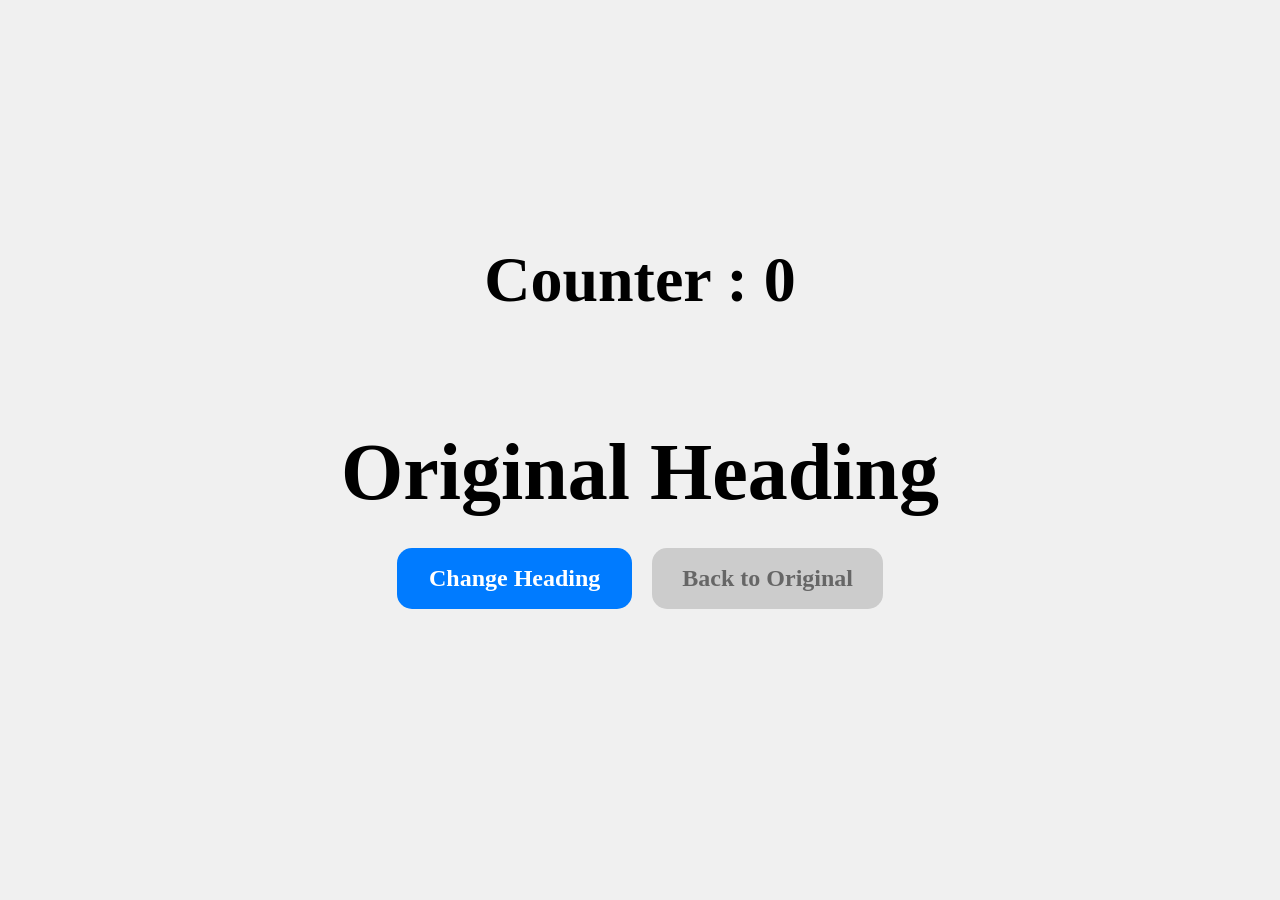
<file: Changing-Heading-with-Btn/index.html>
<!DOCTYPE html>
<html lang="en">

<head>
    <meta charset="UTF-8">
    <meta name="viewport" content="width=device-width, initial-scale=1.0">
    <title>Changing Heading with Button</title>
    <link rel="stylesheet" href="style.css">
</head>

<body>
    <h3>Counter : <span id="counter">0</span></h3>
    <h1 id="heading">Original Heading</h1>
    <div class="btn-container">
    <button id="cng-btn">Change Heading</button>
    <button id="og-btn">Back to Original</button>
    </div>
    <script src="script.js"></script>
</body>

</html>
</file>
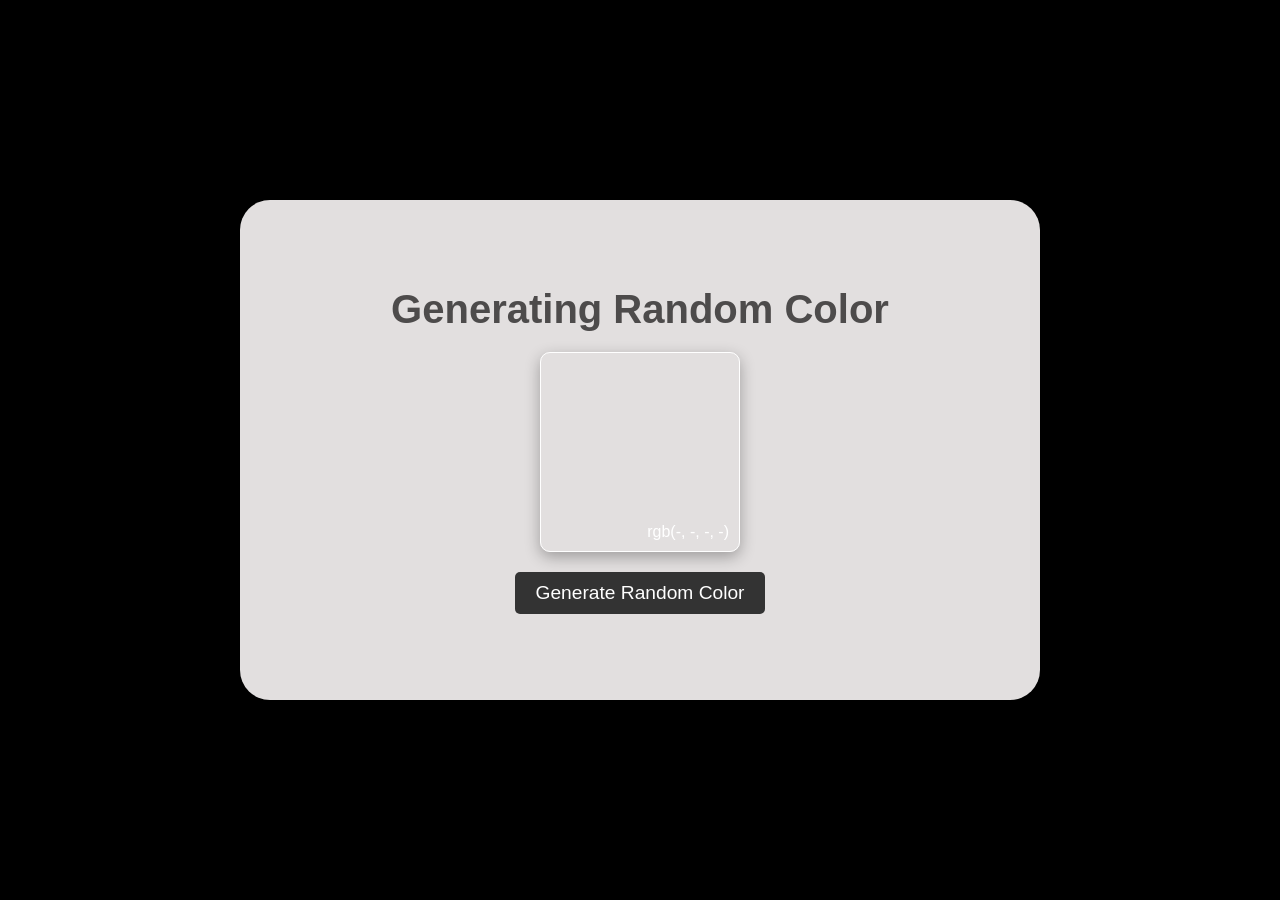
<file: Generating-Random-Color/index.html>
<!DOCTYPE html>
<html lang="en">
<head>
    <meta charset="UTF-8">
    <meta name="viewport" content="width=device-width, initial-scale=1.0">
    <title>Document</title>
    <link rel="stylesheet" href="style.css">
</head>
<body>
    <div id="md">
        <h1>Generating Random Color</h1>
        <div id="color-display">
            <p id="rgb-code">rgb(-, -, -, -)</p>
        </div>
        <button id="generate-btn">Generate Random Color</button>
    </div>
    <script src="script.js"></script>
</body>
</html>
</file>
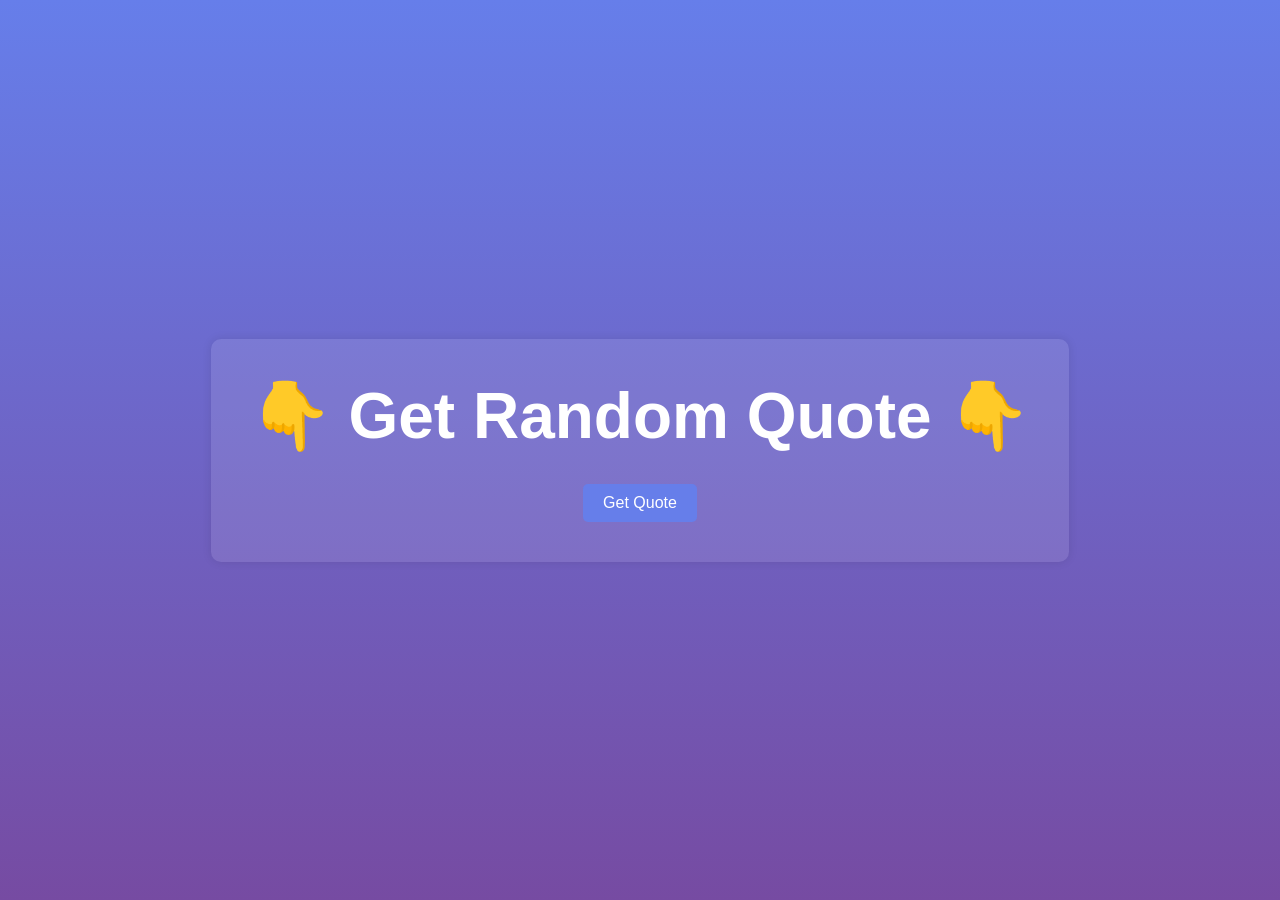
<file: Get-Random-Quote/index.html>
<!DOCTYPE html>
<html lang="en">
<head>
    <meta charset="UTF-8">
    <meta name="viewport" content="width=device-width, initial-scale=1.0">
    <title>Document</title>
    <link rel="stylesheet" href="style.css">
</head>
<body>
    <div class="container">
        <h1>👇 Get Random Quote 👇</h1>
        <p id="quote"></p>
        <button id="getQuote">Get Quote</button>
    </div>
    <script src="script.js"></script>
</body>
</html>
</file>
<file: Changing-Heading-with-Btn/style.css>
* {
    margin: 0;
    padding: 0;
    box-sizing: border-box;
}

html,
body {
    height: 100%;
    width: 100%;
    display: flex;
    justify-content: center;
    align-items: center;
    background-color: #f0f0f0;
    flex-direction: column;
    gap: 30px;
}


h3, #counter {
    font-size: 4rem;
    font-family: poppins;
    font-weight: 600;
    margin-bottom: 5rem;
    margin-top: -3rem;
}

#counter {
    transition: all 0.4s ease;
}
h1{
    font-size: 5rem;
    font-family: poppins;
    font-weight: 800;
}

#heading {
    transition: all 0.4s ease;
}

#cng-btn {
    padding: 15px 30px;
    font-size: 1.5rem;
    font-family: poppins;
    font-weight: 600;
    background-color: #007BFF;
    color: white;
    border: none;
    border-radius: 15px;
    cursor: pointer;
    border: 2px solid transparent;
}

#cng-btn:hover {
    background-color: #0056b3;
    transition: all 0.4s ease;
}

button:active {
    background-color: #004080;
    scale: 0.95;
}


#og-btn {
    padding: 15px 30px;
    font-size: 1.5rem;
    font-family: poppins;
    font-weight: 600;
    background-color: #0e0e0e;
    color: white;
    border: none;
    border-radius: 15px;
    cursor: pointer;
    transition: all 0.4s ease;
    border: 2px solid transparent;
}

#og-btn:hover {
    background-color: transparent;
    color: #0e0e0e;
    border: 2px solid #0e0e0e;
}

.btn-container {
    display: flex;
    gap: 20px;
}

#og-btn:disabled {
    background-color: #cccccc;
    color: #666;
    cursor: not-allowed;
    border: none;
}
</file>
<file: Generating-Random-Color/style.css>
* {
    margin: 0;
    padding: 0;
    box-sizing: border-box;
    font-family: 'Poppins', sans-serif;
}

body {
    display: flex;
    justify-content: center;
    align-items: center;
    height: 100vh;
    background: #000;
}

#md {
    display: flex;
    flex-direction: column;
    justify-content: center;
    align-items: center;
    gap: 20px;
    background-color: #e2dfdf;
    height: 500px;
    width: 800px;
    border-radius: 30px;
}

h1 {
    color: #4d4b4b;
    font-size: 2.5em;
}

#color-display {
    width: 200px;
    height: 200px;
    background: transparent;
    border: 1px solid #fff;
    border-radius: 10px;
    box-shadow: 0 5px 15px rgba(0, 0, 0, 0.3);
    position: relative;
}
#rgb-code {
    color: #fff;
    font-size: 1em;
    margin-bottom: 10px;
    margin-right: 10px;
    stroke: #000;
    stroke-width: 1px;
    position: absolute;
    bottom: 0;
    right: 0;
}



button {
    padding: 10px 20px;
    font-size: 1.2em;
    color: #fff;
    background: #333;
    border: none;
    cursor: pointer;
    border-radius: 5px;
    transition: background 0.3s ease;
}

button:hover {
    background: #555;
}

button:active {
    background: #777;
}
</file>
<file: Get-Random-Quote/style.css>
* {
    margin: 0;
    padding: 0;
    box-sizing: border-box;
    font-family: 'Poppins', sans-serif;
}

html,
body {
    height: 100%;
    display: flex;
    justify-content: center;
    align-items: center;
    background: linear-gradient(#667eea, #764ba2);
}

div {
    text-align: center;
    background: rgba(255, 255, 255, 0.1);
    padding: 40px;
    border-radius: 10px;
    box-shadow: 0 0 10px rgba(0, 0, 0, 0.1);
}

h1 {
    color: #fff;
    font-size: 4em;
    margin-bottom: 20px;
}

#quote {
    color: #fff;
    font-size: 1.5em;
    margin-bottom: 30px;
}

#author {
    text-align: right;
    color: #fff;
    font-size: 1.2em;
    margin-bottom: 20px;
    margin-right: 50px;
}

button{
    padding: 10px 20px;
    font-size: 1em;
    color: #fff;
    background: #667eea;
    border: none;
    border-radius: 5px;
    cursor: pointer;
    transition: background 0.3s ease;
}

button:hover {
    background: #764ba2;
}

button:active {
    background: #5a67d8;
    scale: 0.90;
}
</file>
